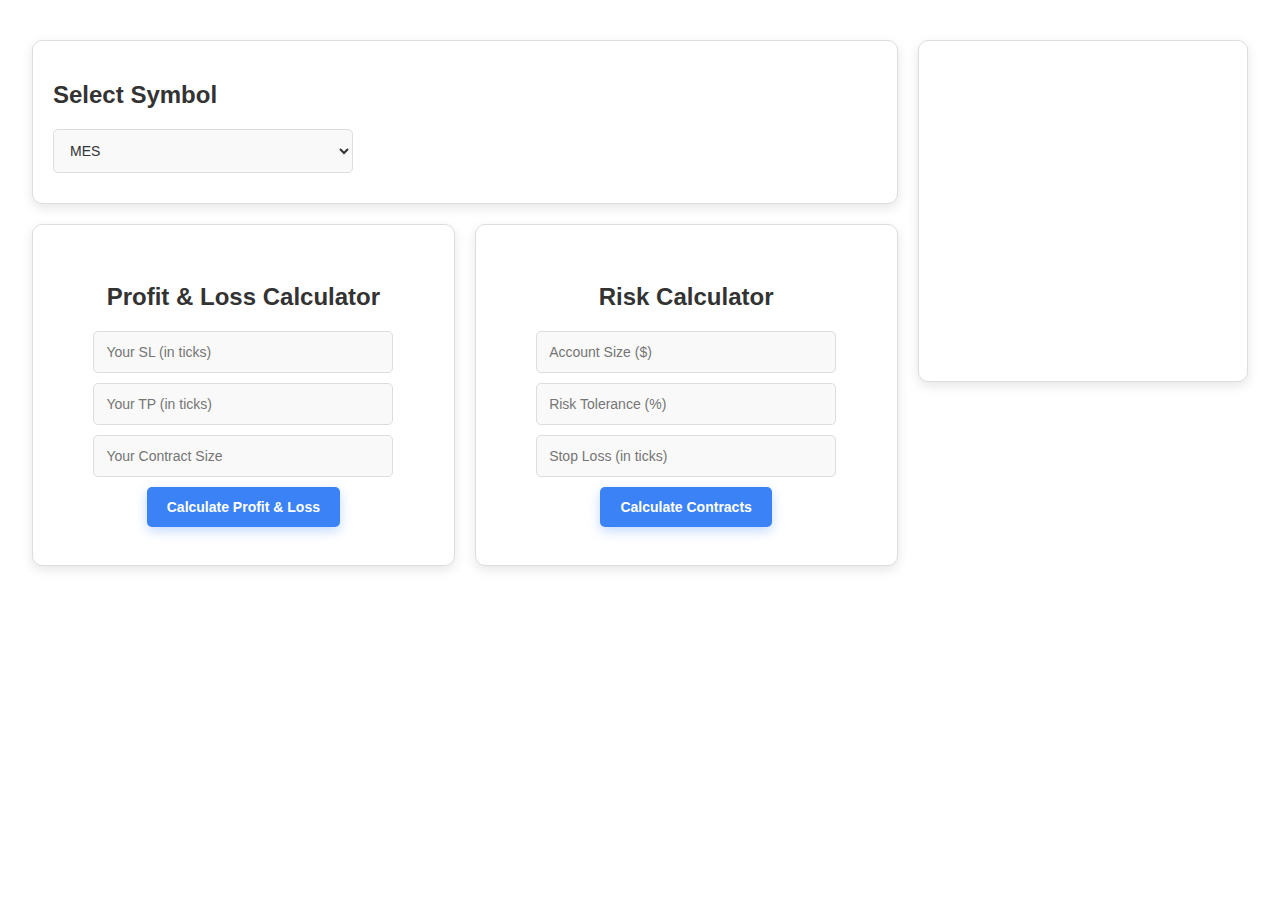
<file: index.html>
<!DOCTYPE html>
<html lang="en">
<head>
    <meta charset="UTF-8">
    <meta name="viewport" content="width=device-width, initial-scale=1.0">
    <title>Futures Calculator</title>
    <link rel="stylesheet" href="style.css">
</head>
<body>
<div class="outer-container">
    <!-- Main Content Wrapper -->
    <div class="main-content">
        <div id="symbolSelector">
            <h2>Select Symbol</h2>
            <select id="symbol">
                <option value="mes">MES</option>
                <option value="mnq">MNQ</option>
            </select>
        </div>

        <div id="calculators">
            <div id="input">
                <h2>Profit &amp; Loss Calculator</h2>
                <input id="ticksl" type="number" placeholder="Your SL (in ticks)">
                <input id="ticktp" type="number" placeholder="Your TP (in ticks)">
                <input id="contract" type="number" placeholder="Your Contract Size">
                <input type="button" id="submit" value="Calculate Profit &amp; Loss">
            </div>

            <div id="riskCalculator">
                <h2>Risk Calculator</h2>
                <input id="accountSize" type="number" placeholder="Account Size ($)">
                <input id="riskTolerance" type="number" placeholder="Risk Tolerance (%)">
                <input id="riskTicksl" type="number" placeholder="Stop Loss (in ticks)">
                <input type="button" id="calculateRisk" value="Calculate Contracts">
            </div>
        </div>

        <div id="results">
            <div id="result">
                <div id="resultProfit"></div>
                <div id="resultLoss"></div>
            </div>

            <div id="riskResult">
                <div id="resultContracts"></div>
            </div>
        </div>
    </div>

    <!-- Economic Calendar -->
    <div id="economic-calendar-30970">
        <script type="text/javascript" src="https://www.cashbackforex.com/Content/remote/remote-calendar-widget.js"></script>
        <script type="text/javascript">
            RemoteCalendar({
                "Lang": "en",
                "DefaultTime": "today",
                "DefaultTheme": "light",
                "Url": "https://www.cashbackforex.com",
                "SubPath": "economic-calendar",
                "IsShowEmbedButton": true,
                "DefaultCountries": "us",
                "DefaultImpacts": "HIGH,MEDIUM",
                "ContainerId": "economic-calendar-30970"
            });
        </script>
    </div>
</div>


<script src="script.js"></script>
</body>
</html>
</file>
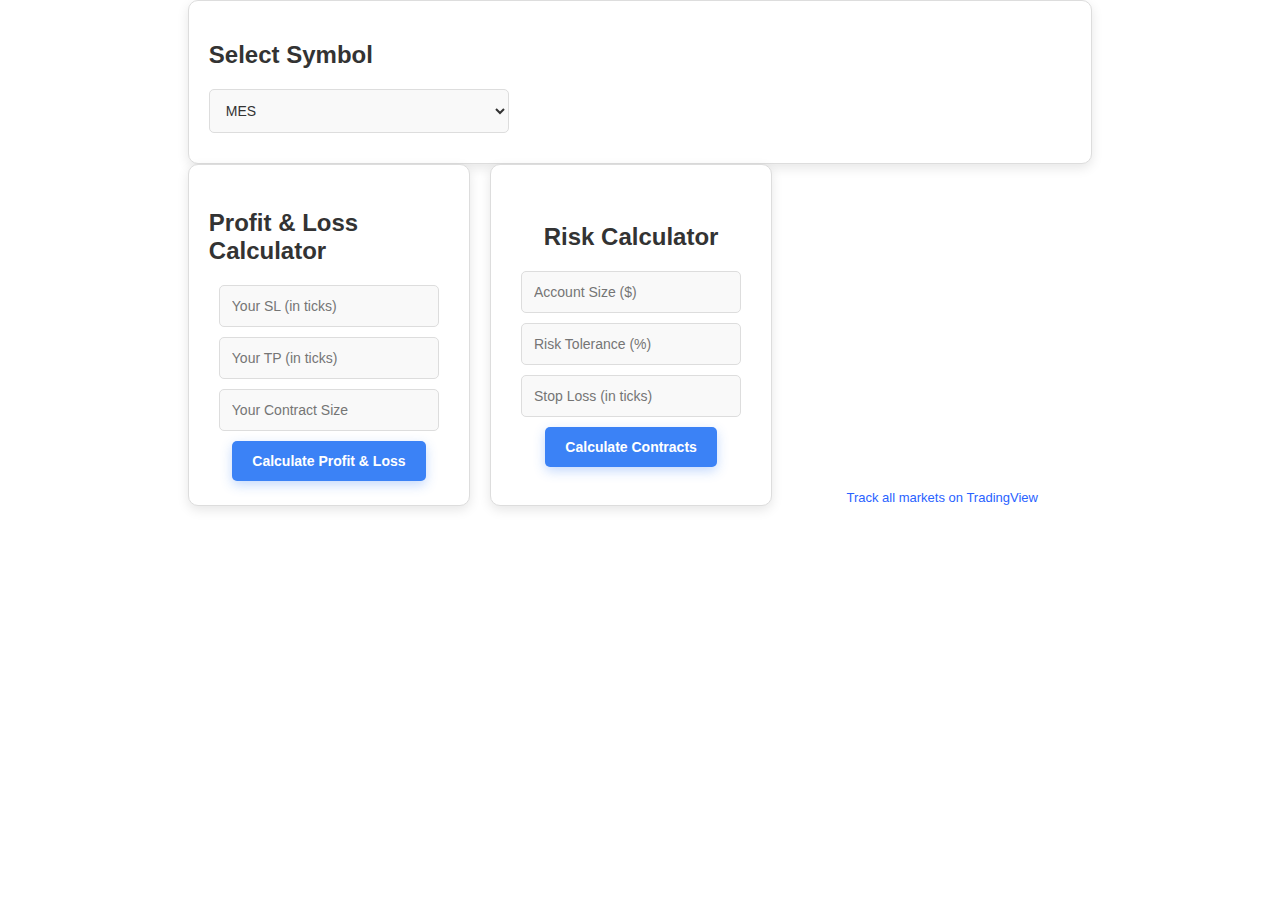
<file: main.html>
<!DOCTYPE html>
<html lang="en"><head>
    <meta charset="UTF-8">
    <meta name="viewport" content="width=device-width, initial-scale=1.0">
    <title>Futures Calculator</title>
    <link rel="stylesheet" href="style.css">
</head>
<body>
<div class="container">
    <div id="symbolSelector">
        <h2>Select Symbol</h2>
        <select id="symbol">
            <option value="mes">MES</option>
            <option value="mnq">MNQ</option>
        </select>
    </div>

    <div id="calculators">
        <div id="input">
            <h2>Profit &amp; Loss Calculator</h2>
            <input id="ticksl" type="number" placeholder="Your SL (in ticks)">
            <input id="ticktp" type="number" placeholder="Your TP (in ticks)">
            <input id="contract" type="number" placeholder="Your Contract Size">
            <input type="button" id="submit" value="Calculate Profit &amp; Loss">
        </div>

        <div id="riskCalculator">
            <h2>Risk Calculator</h2>
            <input id="accountSize" type="number" placeholder="Account Size ($)">
            <input id="riskTolerance" type="number" placeholder="Risk Tolerance (%)">
            <input id="riskTicksl" type="number" placeholder="Stop Loss (in ticks)">
            <input type="button" id="calculateRisk" value="Calculate Contracts">
        </div>

        <!-- TradingView Widget -->
        <div class="tradingview-widget-container" style="width: 300px; height: 350px;">
            <iframe scrolling="no" allowtransparency="true" frameborder="0" src="https://www.tradingview-widget.com/embed-widget/events/?locale=en#%7B%22colorTheme%22%3A%22dark%22%2C%22isTransparent%22%3Afalse%2C%22width%22%3A300%2C%22height%22%3A350%2C%22importanceFilter%22%3A%221%2C0%2C1%22%2C%22countryFilter%22%3A%22us%22%2C%22utm_source%22%3A%22%22%2C%22utm_medium%22%3A%22widget_new%22%2C%22utm_campaign%22%3A%22events%22%2C%22page-uri%22%3A%22__NHTTP__%22%7D" title="events TradingView widget" lang="en" style="user-select: none; box-sizing: border-box; display: block; height: calc(100% - 32px); width: 100%;"></iframe>
            <div class="tradingview-widget-copyright">
                <a href="https://www.tradingview.com/?utm_source=&amp;utm_medium=widget_new&amp;utm_campaign=events" rel="noopener nofollow" target="_blank">
                    <span class="blue-text">Track all markets on TradingView</span>
                </a>
            </div>
        <style>
	.tradingview-widget-copyright {
		font-size: 13px !important;
		line-height: 32px !important;
		text-align: center !important;
		vertical-align: middle !important;
		/* @mixin sf-pro-display-font; */
		font-family: -apple-system, BlinkMacSystemFont, 'Trebuchet MS', Roboto, Ubuntu, sans-serif !important;
		color: #B2B5BE !important;
	}

	.tradingview-widget-copyright .blue-text {
		color: #2962FF !important;
	}

	.tradingview-widget-copyright a {
		text-decoration: none !important;
		color: #B2B5BE !important;
	}

	.tradingview-widget-copyright a:visited {
		color: #B2B5BE !important;
	}

	.tradingview-widget-copyright a:hover .blue-text {
		color: #1E53E5 !important;
	}

	.tradingview-widget-copyright a:active .blue-text {
		color: #1848CC !important;
	}

	.tradingview-widget-copyright a:visited .blue-text {
		color: #2962FF !important;
	}
	</style></div>
    </div>

    <div id="results">
        <div id="result">
            <div id="resultProfit"></div>
            <div id="resultLoss"></div>
        </div>

        <div id="riskResult">
            <div id="resultContracts"></div>
        </div>
    </div>
</div>

<script>
    const script = document.createElement('script');
    script.src = "https://s3.tradingview.com/external-embedding/embed-widget-events.js";
    script.async = true;
    script.innerHTML = JSON.stringify({
        colorTheme: "dark",
        isTransparent: false,
        width: 300,
        height: 350,
        locale: "en",
        importanceFilter: "1,0,1",
        countryFilter: "us",
    });
    document.querySelector('.tradingview-widget-container').appendChild(script);
</script>
<script src="script.js"></script>

</body></html>
</file>
<file: style.css>
/* General Body Styling */
body {
    background: url('https://wallpapers.com/images/hd/trading-wallpaper-ynfqhj74ml8p96ca.jpg') no-repeat center center fixed;
    background-size: cover;
    margin: 0;
    padding: 0;
    display: flex;
    justify-content: center;
    align-items: flex-start;
    font-family: 'Inter', sans-serif; /* Modern, clean font */
    color: #333; /* Dark text color for contrast */
}

/* Outer Container */
.outer-container {
    display: flex;
    flex-direction: row;
    justify-content: space-between;
    align-items: flex-start;
    gap: 20px;
    width: 95%;
    max-width: 1400px;
    margin: 40px auto;
}

/* Main Content Styling */
.main-content {
    flex: 3;
    display: flex;
    flex-direction: column;
    gap: 20px;
}

/* Symbol Selector */
#symbolSelector {
    background: #fff; /* White card */
    border-radius: 10px;
    padding: 20px;
    border: 1px solid #ddd; /* Light border */
    box-shadow: 0px 4px 12px rgba(0, 0, 0, 0.1); /* Soft shadow */
    transition: all 0.3s ease;
}

#symbolSelector:hover {
    box-shadow: 0px 8px 20px rgba(0, 0, 0, 0.15); /* Slightly stronger shadow */
    transform: translateY(-3px); /* Lift effect */
}

/* Calculator Section */
#calculators {
    display: flex;
    flex-direction: row;
    justify-content: space-between;
    gap: 20px;
    flex-wrap: wrap; /* Allow wrapping for smaller screens */
}

#input, #riskCalculator {
    flex: 1; /* Equal-sized divs */
    display: flex;
    flex-direction: column;
    align-items: center; /* Center horizontally */
    justify-content: center; /* Center vertically */
    height: 300px; /* Fixed height for consistency */
    max-width: 400px; /* Optional: Limit maximum width */
    background: #fff; /* White card */
    border-radius: 10px;
    padding: 20px;
    border: 1px solid #ddd;
    box-shadow: 0px 4px 12px rgba(0, 0, 0, 0.1); /* Soft shadow */
    transition: all 0.3s ease;
}

#input:hover, #riskCalculator:hover {
    box-shadow: 0px 8px 20px rgba(0, 0, 0, 0.15); /* Slightly stronger shadow */
    transform: translateY(-3px); /* Lift effect */
}

/* Results Section */
#results {
    display: flex;
    flex-direction: row;
    justify-content: space-between;
    gap: 20px;
    flex-wrap: wrap; /* Allow wrapping for smaller screens */
}

#result, #riskResult {
    flex: 1; /* Equal-sized divs */
    display: flex;
    flex-direction: column;
    align-items: center; /* Center horizontally */
    justify-content: center; /* Center vertically */
    height: 300px; /* Fixed height for consistency */
    max-width: 400px; /* Optional: Limit maximum width */
    background: #fff; /* White card */
    border-radius: 10px;
    padding: 20px;
    border: 1px solid #ddd;
    box-shadow: 0px 4px 12px rgba(0, 0, 0, 0.1); /* Soft shadow */
    transition: all 0.3s ease;
}

#resultProfit, #resultLoss, #resultContracts {
    width: 100%; /* Stretch to fill parent width */
    text-align: center;
    background: #f9f9f9; /* Light background for inner content */
    padding: 10px;
    border-radius: 5px;
    box-shadow: inset 0px 2px 5px rgba(0, 0, 0, 0.05); /* Subtle inset shadow */
    color: #333;
    font-size: 14px;
    font-weight: bold;
}

#result:hover, #riskResult:hover {
    box-shadow: 0px 8px 20px rgba(0, 0, 0, 0.15); /* Slightly stronger shadow */
    transform: translateY(-3px); /* Lift effect */
}

/* Economic Calendar */
#economic-calendar-30970 {
    flex: 1; /* Equal-sized div */
    background: #fff; /* White card */
    border-radius: 10px;
    padding: 20px;
    border: 1px solid #ddd;
    box-shadow: 0px 4px 12px rgba(0, 0, 0, 0.1); /* Soft shadow */
    overflow: hidden;
    height: 300px; /* Same height as other sections */
    transition: all 0.3s ease;
}

#economic-calendar-30970:hover {
    box-shadow: 0px 8px 20px rgba(0, 0, 0, 0.15); /* Slightly stronger shadow */
    transform: translateY(-3px); /* Lift effect */
}

/* Inputs and Buttons */
input[type="number"], select {
    width: calc(100% - 20px); /* Adjust width to fit parent div with padding */
    max-width: 300px; /* Prevent overly wide inputs */
    padding: 12px;
    border: 1px solid #ddd; /* Light gray border */
    border-radius: 5px;
    background: #f9f9f9; /* Light background */
    color: #333;
    font-size: 14px;
    transition: border-color 0.3s ease;
    margin-bottom: 10px;
    box-sizing: border-box; /* Include padding in width */
}

input[type="number"]:focus, select:focus {
    border-color: #3b82f6; /* Light blue focus */
    outline: none;
}

button, input[type="button"] {
    padding: 12px 20px;
    background: #3b82f6; /* Blue button */
    color: white;
    font-size: 14px;
    font-weight: bold;
    border: none;
    border-radius: 5px;
    cursor: pointer;
    transition: all 0.3s ease;
    box-shadow: 0px 4px 12px rgba(59, 130, 246, 0.3); /* Soft shadow */
    width: auto; /* Prevent buttons from stretching */
}

button:hover, input[type="button"]:hover {
    background: #2563eb; /* Darker blue on hover */
    box-shadow: 0px 6px 15px rgba(59, 130, 246, 0.5); /* Stronger shadow */
    transform: translateY(-2px); /* Lift effect */
}

/* Hide Results Initially */
#result, #riskResult {
    display: none; /* Hidden by default */
}

/* Responsive Design */
@media (max-width: 768px) {
    .outer-container {
        flex-direction: column; /* Stack sections vertically */
    }

    #calculators, #results {
        flex-direction: column; /* Stack divs vertically */
    }

    #input, #riskCalculator, #result, #riskResult, #economic-calendar-30970 {
        width: 100%; /* Full width for small screens */
        max-width: none; /* Remove max-width constraint */
        height: auto; /* Adjust height based on content */
    }
}
</file>
